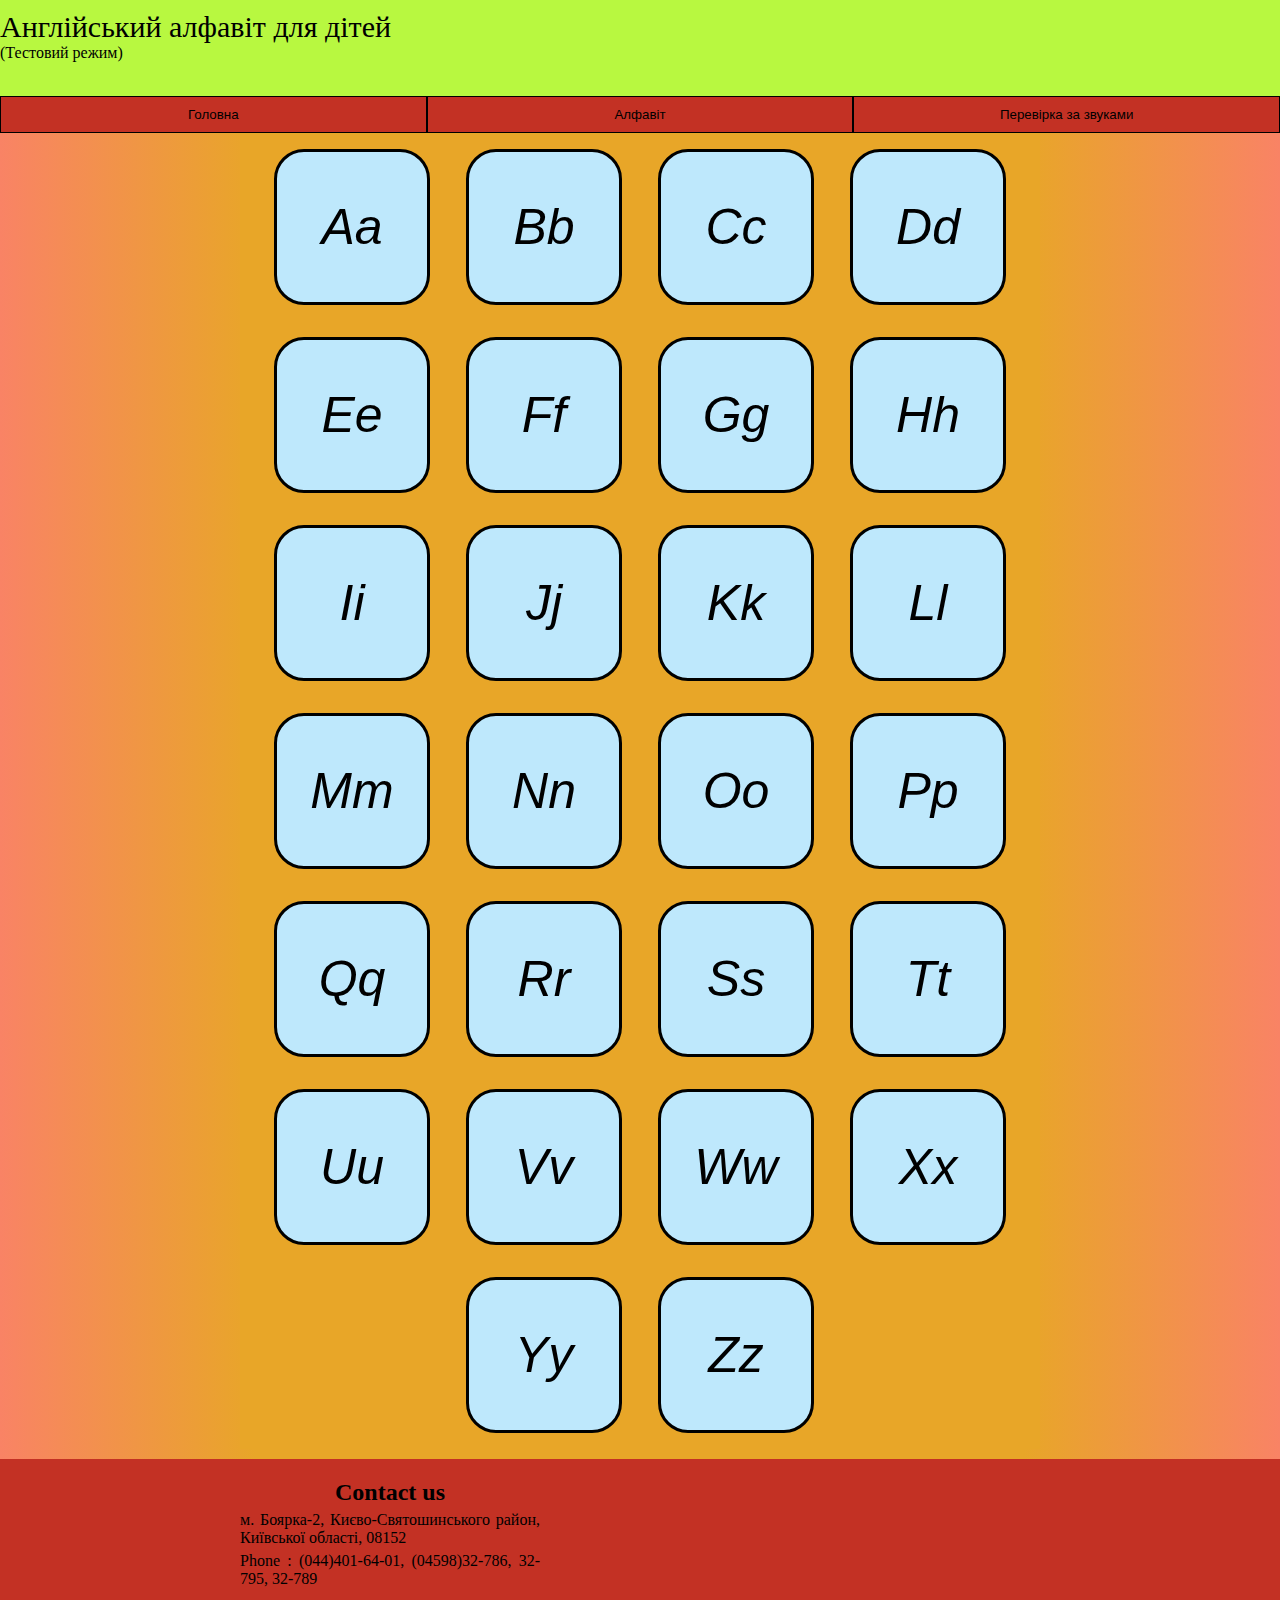
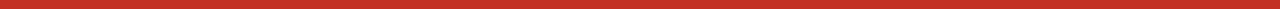
<file: pratspp/alfabet.html>
<!DOCTYPE html>
<html>
    <head>
        <link href="stylecss.css" type="text/css" rel="stylesheet">
    </head>
    <body>


        <header>
            <div class="header-content">
                    Англійський алфавіт для дітей
                    <p>(Тестовий режим)</p>
                    <br>
                
                    <div class="menu">
                        <button type="button" id="1" onclick="window.location.href='main.html'">
                            Головна
                        </button>
                        <button type="button" id="2" onclick="window.location.href='alfabet.html'">
                            Алфавіт
                        </button>
                        <!-- <button type="button" id="3" onclick="window.location.href='game1.html'">
                            Game 1
                        </button> -->
                        <button type="button" id="4" onclick="window.location.href='game2.html'">
                            Перевірка за звуками
                        </button>
                    </div>
        </div>
        </header>
        <main>
            <!-- <div class ="alfabet"> -->
                <center>
                <div class="letter">
                    <button type="button" onclick="playAudio('Aa')">
                        <p>
                            Aa
                        </p>
                    </button>
                </div>
                <div class="letter">
                    <button type="button" onclick="playAudio('Bb')">
                        <p>
                            Bb
                        </p>
                    </button>
                </div>
                <div class="letter">
                    <button type="button" onclick="playAudio('Cc')">
                        <p>
                            Cc
                        </p>
                    </button>
                </div>
                <div class="letter">
                    <button type="button" onclick="playAudio('Dd')">
                        <p>
                            Dd
                        </p>
                    </button>
                </div>
                <div class="letter">
                    <button type="button" onclick="playAudio('Ee')">
                        <p>
                            Ee
                        </p>
                    </button>
                </div>
                <div class="letter">
                    <button type="button" onclick="playAudio('Ff')">
                        <p>
                            Ff
                        </p>
                    </button>
                </div>
                <div class="letter">
                    <button type="button" onclick="playAudio('Gg')">
                        <p>
                            Gg
                        </p>
                    </button>
                </div>
                <div class="letter">
                    <button type="button" onclick="playAudio('Hh')">
                        <p>
                            Hh
                        </p>
                    </button>
                </div>
                <div class="letter">
                    <button type="button" onclick="playAudio('Ii')">
                        <p>
                            Ii
                        </p>
                    </button>
                </div>
                <div class="letter">
                    <button type="button" onclick="playAudio('Jj')">
                        <p>
                            Jj
                        </p>
                    </button>
                </div>
                <div class="letter">
                    <button type="button" onclick="playAudio('Kk')">
                        <p>
                            Kk
                        </p>
                    </button>
                </div>
                <div class="letter">
                    <button type="button" onclick="playAudio('Ll')">
                        <p>
                            Ll
                        </p>
                    </button>
                </div>
                <div class="letter">
                    <button type="button" onclick="playAudio('Mm')">
                        <p>
                            Mm
                        </p>
                    </button>
                </div>
                <div class="letter">
                    <button type="button" onclick="playAudio('Nn')">
                        <p>
                            Nn
                        </p>
                    </button>
                </div>
                <div class="letter">
                    <button type="button" onclick="playAudio('Oo')">
                        <p>
                            Oo
                        </p>
                    </button>
                </div>
                <div class="letter">
                    <button type="button" onclick="playAudio('Pp')">
                        <p>
                            Pp
                        </p>
                    </button>
                </div>
                <div class="letter">
                    <button type="button" onclick="playAudio('Qq')">
                        <p>
                            Qq
                        </p>
                    </button>
                </div>
                <div class="letter">
                    <button type="button" onclick="playAudio('Rr')">
                        <p>
                            Rr
                        </p>
                    </button>
                </div>
                <div class="letter">
                    <button type="button" onclick="playAudio('Ss')">
                        <p>
                            Ss
                        </p>
                    </button>
                </div>
                <div class="letter">
                    <button type="button" onclick="playAudio('Tt')">
                        <p>
                            Tt
                        </p>
                    </button>
                </div>
                <div class="letter">
                    <button type="button" onclick="playAudio('Uu')">
                        <p>
                            Uu
                        </p>
                    </button>
                </div>
                <div class="letter">
                    <button type="button" onclick="playAudio('Vv')">
                        <p>
                            Vv
                        </p>
                    </button>
                </div>
                <div class="letter">
                    <button type="button" onclick="playAudio('Ww')">
                        <p>
                            Ww
                        </p>
                    </button>
                </div>
                <div class="letter">
                    <button type="button" onclick="playAudio('Xx')">
                        <p>
                            Xx
                        </p>
                    </button>
                </div>
                <div class="letter">
                    <button type="button" onclick="playAudio('Yy')">
                        <p>
                            Yy
                        </p>
                    </button>
                </div>
                <div class="letter">
                    <button type="button" onclick="playAudio('Zz')">
                        <p>
                            Zz
                        </p>
                    </button>
                </div>
            </center>
            <!-- </div> -->
        </main>


        <footer>
            <div class="footer-content">
                <div class="info">
                    <h3>
                        Contact us
                    </h3>
                    <p>
                    м. Боярка-2, Києво-Святошинського район, Київської області, 08152
                    </p>
                    <p>
                        Phone : (044)401-64-01, (04598)32-786, 32-795, 32-789
                    </p>
                </div>
            </div>
        </footer>


        <script src="script.js"></script>

    </body>
</html>
</file>
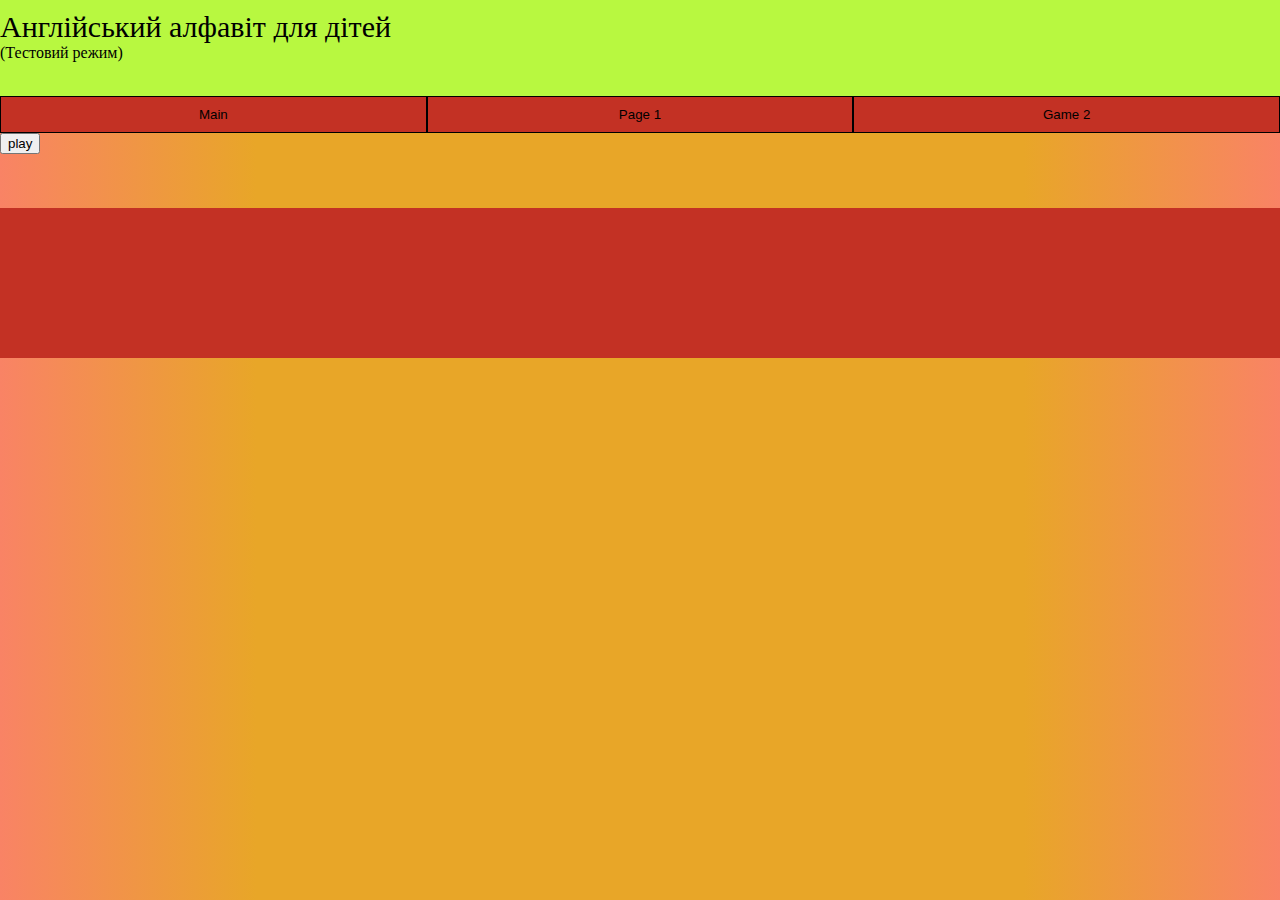
<file: pratspp/game2.html>
<!DOCTYPE html>
<html>
    <head>
        <meta content="text/html;charset=utf-8" http-equiv="Content-Type">
          <meta content="utf-8" http-equiv="encoding">

        <link href="stylecss.css" type="text/css" rel="stylesheet">
    </head>
    <body>
        <header>
            <div class="header-content">
                
                Англійський алфавіт для дітей
                <p>(Тестовий режим)</p>
                <br>
            <div class="menu">
                <button type="button" id="1" onclick="window.location.href='main.html'">
                    Main
                </button>
                <button type="button" id="2" onclick="window.location.href='alfabet.html'">
                    Page 1
                </button>
                <!-- <button type="button" id="3" onclick="window.location.href='game1.html'">
                    Game 1
                </button> -->
                <button type="button" id="4" onclick="window.location.href='game2.html'">
                    Game 2
                </button>
            
            </div>
        </div>
        </header>
        <main>
          <div class="game2" id="game">
              <button type="button" id="startGame" onclick="playgame()"> play</button>
          </div>
        </main>
        <br><br><br>
        <footer>
            
        </footer>
        <script>
              
        
        var arrLett = new Array();
        arrLett[0] = 'Aa';
        arrLett[1] = 'Bb';
        arrLett[2] = 'Cc';
        arrLett[3] = 'Dd';
        arrLett[4] = 'Ee';
        arrLett[5] = 'Ff';
        arrLett[6] = 'Gg';
        arrLett[7] = 'Hh';
        arrLett[8] = 'Ii';
        arrLett[9] = 'Jj';
        arrLett[10] = 'Kk';
        arrLett[11] = 'Ll';
        arrLett[12] = 'Mm';
        arrLett[13] = 'Nn';
        arrLett[14] = 'Oo';
        arrLett[15] = 'Pp';
        arrLett[16] = 'Qq';
        arrLett[17] = 'Rr';
        arrLett[18] = 'Ss';
        arrLett[19] = 'Tt';
        arrLett[20] = 'Uu';
        arrLett[21] = 'Vv';
        arrLett[22] = 'Ww';
        arrLett[23] = 'Xx';
        arrLett[24] = 'Yy';
        arrLett[25] = 'Zz';
    
        function playAudio() { 
        
        var audio = new Audio('audio/' + gameLett +'.mp3');
        audio.play();
        }
        var gameLett, gameLettFull;

        function shuffle(array) {
        for (let i = array.length - 1; i > 0; i--) {
            let j = Math.floor(Math.random() * (i + 1));

            [array[i], array[j]] = [array[j], array[i]];
        }
        }
        let arrGame;
        function playgame(){
            var l1, l2, l3;
            l1 = Math.floor(Math.random() * 26);
            l2 = Math.floor(Math.random() * 26);
            l3 = Math.floor(Math.random() * 26);
            
            while(true)
            {
                if(l1 == l2 || l1 == l3){
                    l1 = Math.floor(Math.random() * 26);
                }
                if(l2 == l3 || l2 == l1){
                    l2 = Math.floor(Math.random() * 26);
                }
                if(l3 == l2 || l3 == l1){
                    l3 = Math.floor(Math.random() * 26);
                }
                if(l1 != l2 && l2 != l3){
                    break;
                }
                
            }
            arrGame = [l1, l2, l3];
            shuffle(arrGame);
            
            gameLett = arrLett[arrGame[Math.floor(Math.random() * 3)]];
            gameLettFull =gameLett;
            gameLett = gameLett.substring(0, gameLett.length-1);
            game.insertAdjacentHTML('beforeend', '<button type="button" onclick="playAudio()"> Say</button>');
            startGame.remove();
            game.insertAdjacentHTML("beforeend", `<div class="answear">
                <button type="button" onclick="checkLett(0)" class="letter"> ` + arrLett[arrGame[0]] + `</button> 
                <button type="button" onclick="checkLett(1)" class="letter"> ` + arrLett[arrGame[1]] + `</button> 
                <button type="button" onclick="checkLett(2)" class="letter"> ` + arrLett[arrGame[2]] + `</button> 
                </div>`);
        }

        function checkLett(id){
            
            let t = arrLett[arrGame[id]];
            
            if(gameLettFull == t){
                playgame();
            }
        }

        </script>
    </body>
</html>
</file>
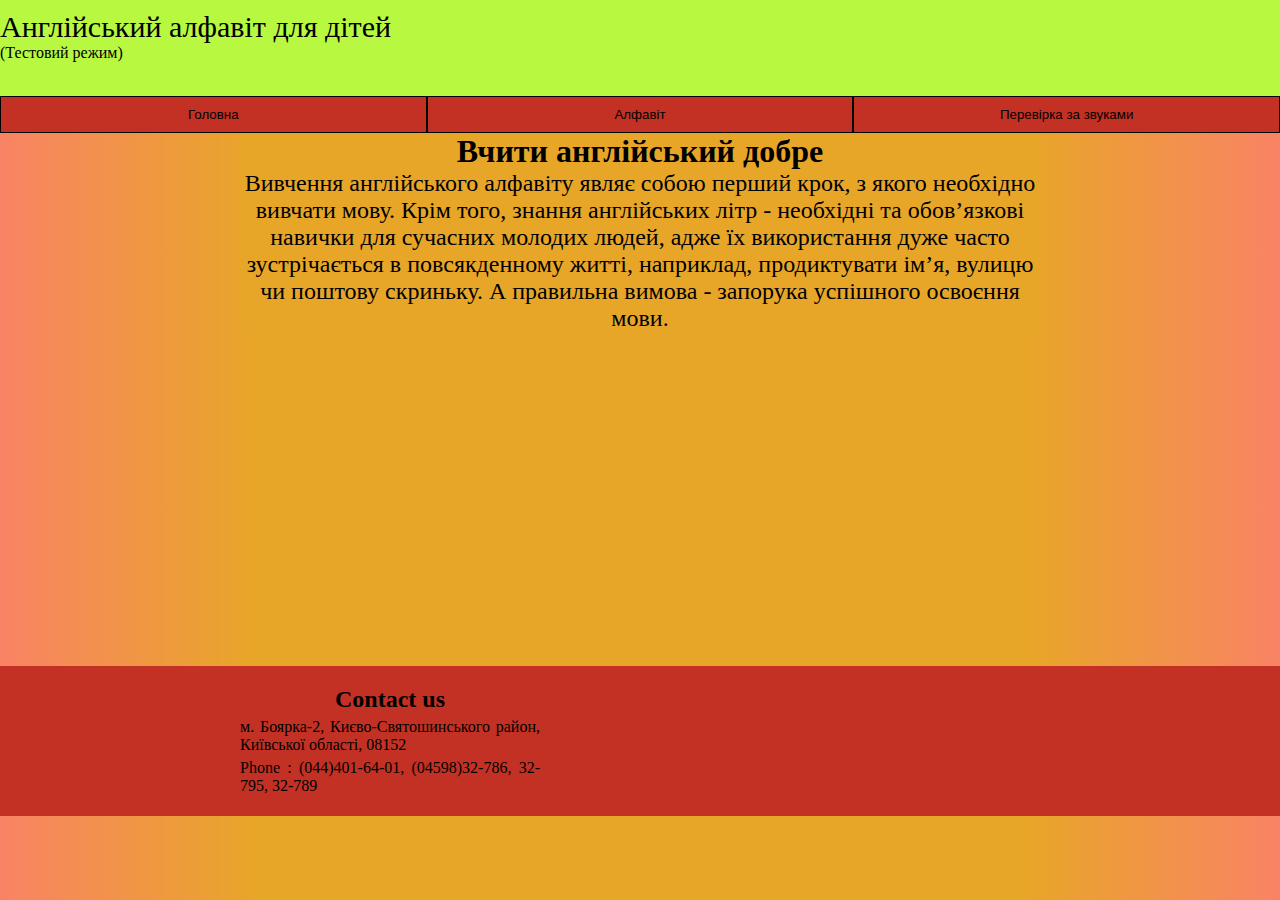
<file: pratspp/main.html>
<html>
    <head>
        <link href="stylecss.css" type="text/css" rel="stylesheet">
    </head>
    <body>
        <header>
            <div class="header-content">
                
                Англійський алфавіт для дітей
                <p>(Тестовий режим)</p>
                <br>
           
            <div class="menu">
                <button type="button" id="1" onclick="window.location.href='main.html'">
                    Головна
                </button>
                <button type="button" id="2" onclick="window.location.href='alfabet.html'">
                    Алфавіт
                </button>
                <!-- <button type="button" id="3" onclick="window.location.href='game1.html'">
                    Game 1
                </button> -->
                <button type="button" id="4" onclick="window.location.href='game2.html'">
                    Перевірка за звуками
                </button>
            </div>
        </div>
        </header>
        <main>
         <center>
            <div class="txt">
             <h1>
                 Вчити англійський добре
             </h1>
             <p>
                 Вивчення англійського алфавіту являє собою перший крок, з якого необхідно вивчати мову.
              Крім того, знання англійських літр - необхідні та обов’язкові навички для сучасних молодих людей,
            адже їх використання дуже часто зустрічається в повсякденному житті, наприклад, продиктувати ім’я, 
            вулицю чи поштову скриньку. А правильна вимова - запорука успішного освоєння мови.
        </p>
    </div>
         </center>
            <br><br><br><br><br><br><br><br><br><br><br><br><br><br><br><br><br><br>
        </main>
        <footer>
            <div class="footer-content">
                <div class="info">
                    <h3>
                        Contact us
                    </h3>
                    <p>
                    м. Боярка-2, Києво-Святошинського район, Київської області, 08152
                    </p>
                    <p>
                        Phone : (044)401-64-01, (04598)32-786, 32-795, 32-789
                    </p>
                </div>
            </div>
        </footer>

    </body>
</html>
</file>
<file: pratspp/stylecss.css>
*{
    margin: 0px;
}

:root {
  --header-bg-color: #b8f840;
  --header-text-color: rgb(0, 0, 0);
  --header-button-color: #c33124;
  --header-button-border-color: #000000;
  --footer-bg-color: #c33124;
  --footer-text-color: black;
  --main-letter-color: #bee8fc;
  --main-bg-color: #ffffff;
  --main-text-color: black;
  --center-bg-color: #e8a628;
}
body
{
  background: linear-gradient(to left, #f98365 , #e8a628 20%, #e8a628 80%, #f98365);
}
 header {
    padding-top: 10px;
    text-align: center;
    background: var(--header-bg-color);
    color: var(--header-text-color);
    font-size: 30px;
    padding-left: 0px;
    padding-right: 0px;
    left: 0;
    top: 0;
    width: 100%;
    
  }

  .header-content{
    text-align: left;
  }
  .header-content img{
    max-width: 150px;
    max-height: 150px;
    float: left;
    padding: 10px;
  }
  .header-content p
  {
    font-size: 16px;
  }
  .menu
  {
      width: 100%;
      content: "";
    clear: both;
    display: table;
  }
  .menu button{
      width: 33.3333333333333%;
    background-color:var(--header-button-color); 
  border: 1px solid var(--header-button-border-color);
  color: var(--header-text-color); 
  padding: 10px 24px; 
  cursor: pointer; 
  float: left;
  outline: none;
  } 

  /* .header-content{
    background-color:#f1f1f1;
    overflow: hidden;
    padding: 20px 10px;
    position: relative;
    top: 0;
    z-index: 10;
}


.header-content  button{
    float: left;
  color: black;
  text-align: center;
  padding: 12px;
  text-decoration: none;
  font-size: 18px; 
  line-height: 25px;
  border-radius: 4px;

}
.header-content img{
    font-size: 25px;
    font-weight: bold;
    user-select: none;
    max-width: 150px;
    max-height: 150px;
}
.header-content button:hover{
    background-color: #ddd;
    color: black;

}

.header-content button:active{
    background-color: dodgerblue;
  color: white;
}
.menu{
    float: right;
    user-select: none;
}
.menu button{
    border-bottom: 3px solid #f1f1f1;
    padding-left: 5px;
    padding-right: 5px;
}
.menu button:hover{
    border-bottom: 3px solid red;
} */

footer
{
    height: 150px;
    text-align: center;
    background: var(--footer-bg-color);
    color: var(--footer-text-color);
    font-size: 30px;
    position: relative;
    left: 0;
    bottom: 0;
    width: 100%;
    z-index: 0;
}

.letter
{
  display: inline-block;
  background: var(--main-letter-color);
  width: 150px;
  height: 150px;
  margin: 1em;
  border-radius: 30px;
  border-color: black;
  
  border: 0.2rem solid;

}

.letter button
{
  background: transparent;
    border: none !important;
    width: 150px;
  height: 150px;
  border-radius: 30px;
  color: var(--main-text-color);
  text-align: center;
  outline: none;
}

.letter:hover{
  border-color: rgb(253, 0, 0);
}

.control button
{
  background: var(--main-letter-color);
  color: var(--main-text-color);
  size: 50px;
  width: 300px;
  height: 100px;
}

.text
{
  background: #1abc9c;
    color: white;
}

.letter p
{
  font-size: 50px;
  font-style: oblique;
}

center
{
  max-width: 800px;
  margin: auto;
  background-color: var(--center-bg-color);
}

.footer-content
{
  max-width: 800px;
  margin: auto;
  margin-top: 10px;
  padding-top: 20px;
}

.info
{
  max-width: 300px;

}
.info p{
  font-size: 16px;
  text-align: justify;
  margin-bottom: 5px;
}
.info h3{
  font-size: 24px;
  margin-bottom: 5px;
}

.txt p
{
  font-size: 18pt;
}
</file>
